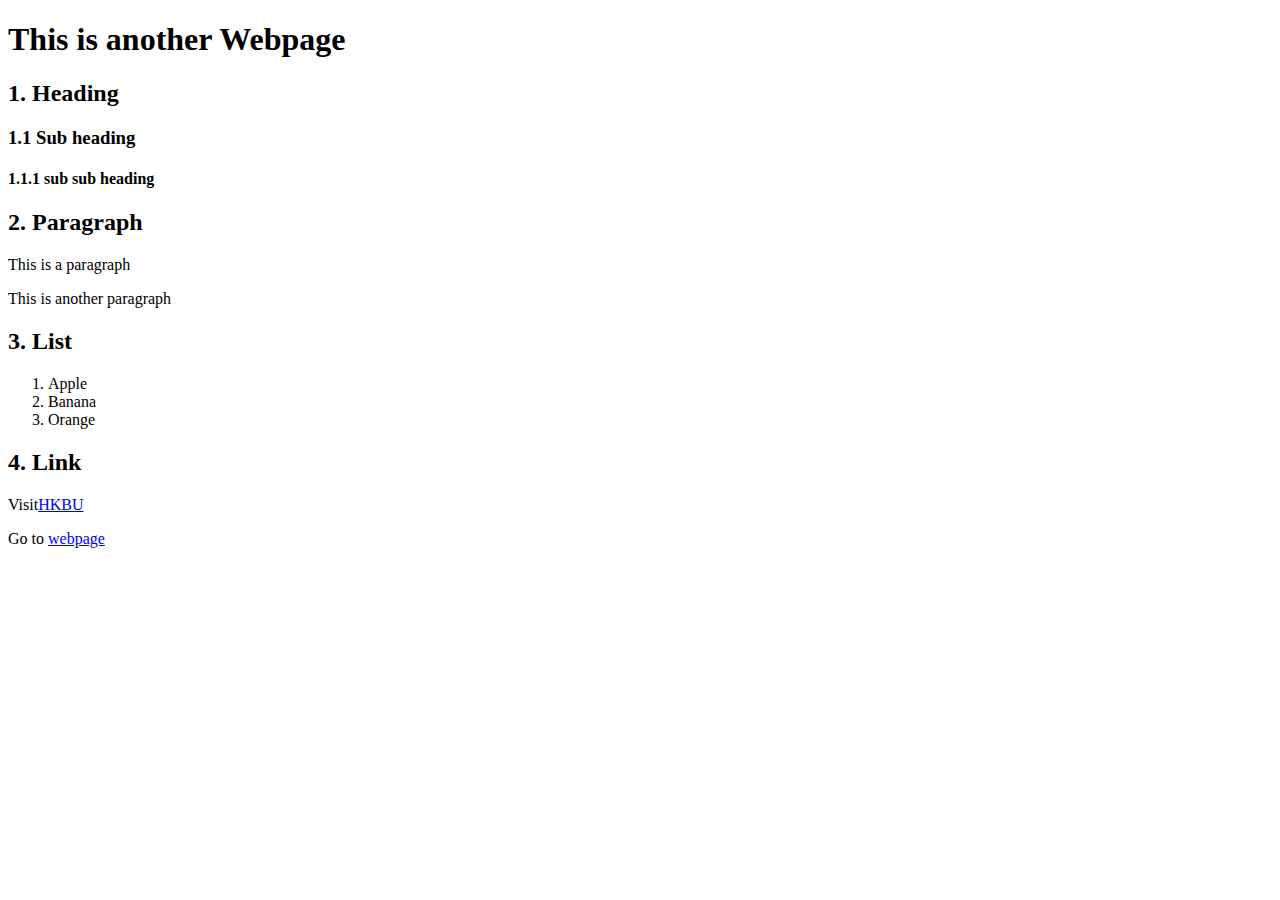
<file: web1.html>
<!DOCTYPE html>
<html>
    <head>
        <title>AIDM7350</title>
    </head>
    <body>   
        <h1>This is another Webpage</h1>
        <h2>1. Heading</h2>
        <h3>1.1 Sub heading</h3>
        <h4>1.1.1 sub sub heading</h4>

        <h2>2. Paragraph</h2>
        <p>This is a paragraph</p>
        <p>This is another paragraph</p>

        <h2>3. List</h2>
        <ol>
            <li>Apple</li>
            <li>Banana</li>
            <li>Orange</li>
        </ol>

        <h2>4. Link</h2>
        <p>Visit<a href="https://www.hkbu.edu.hk/">HKBU</a></p>
        <p>Go to <a href="web1.html">webpage</a></p>
        
    </body>    


</html>
</file>
